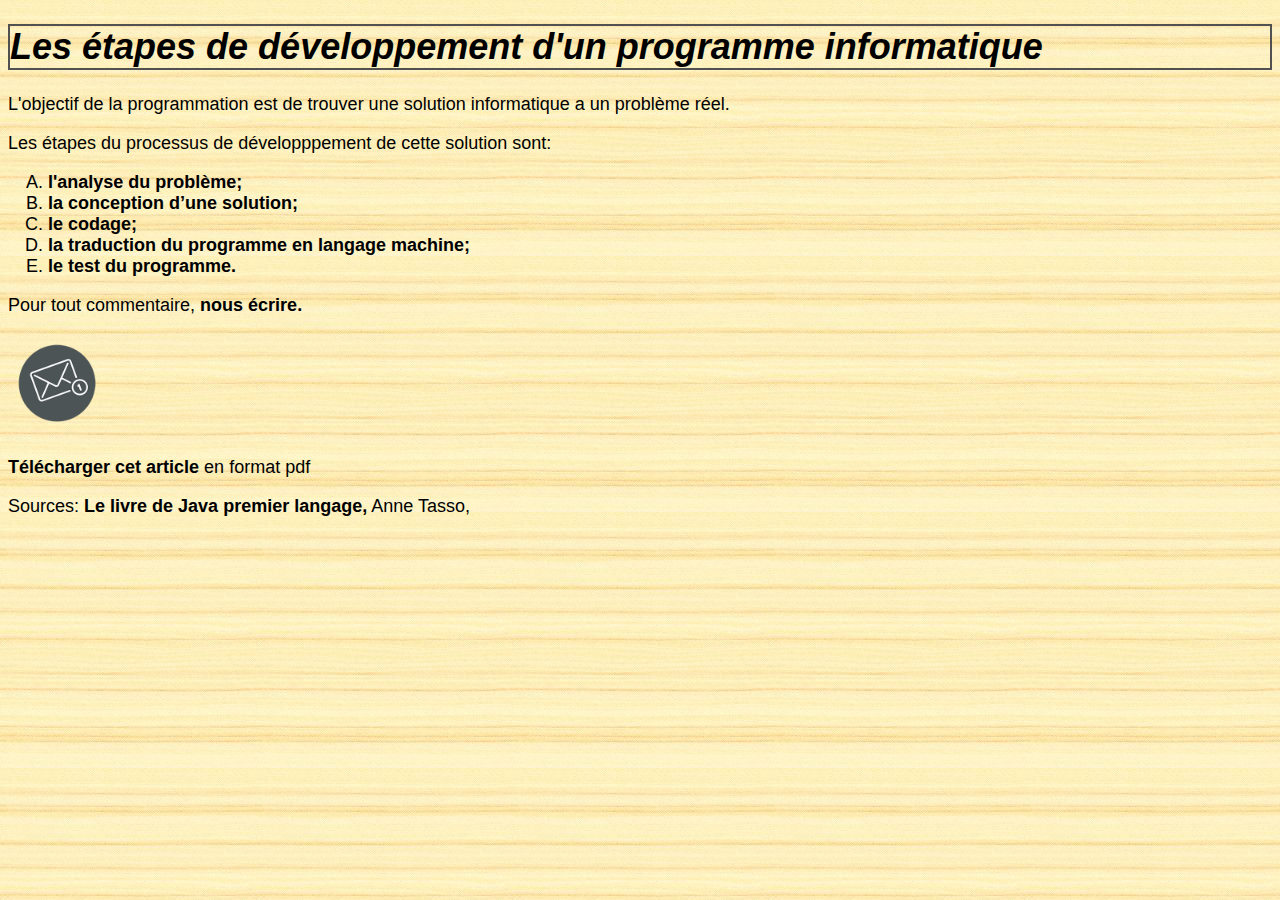
<file: Exercice1/index.html>
<!DOCTYPE html>
<head>
    <meta charset="UTF-8" />
    <title>Initiation de développement d'un programme informatique</title>
    <link rel="stylesheet" type="text/css" href="./styles/styles.css">
</head>


<body>
    <h1>Les étapes de développement d'un programme informatique</h1>
    <p>L'objectif de la programmation est de trouver une solution informatique a un problème réel.</p>
    <p>Les étapes du processus de développpement de cette solution sont:</p>

    <ol>
        <li><a href="./contenu/etapes-programme.html#analyse">l'analyse du problème;</a></li>
        <li><a href="./contenu/etapes-programme.html#conception">la conception d’une solution;</a></li>
        <li><a href="./contenu/etapes-programme.html#codage">le codage;</a></li>
        <li><a href="./contenu/etapes-programme.html#traduction">la traduction du programme en langage machine;</a></li>
        <li><a href="./contenu/etapes-programme.html#test">le test du programme.</a></li>
    </ol>

    <p>Pour tout commentaire, <a href="mailto:1656232@crosemont.qc.ca">nous écrire.</a></p>
    <a href="mailto:1656232@crosemont.qc.ca"> <img src="./images/messagerie.png" width="100px"> </a>
    <p> <a href="./contenu/TP1.pdf" target="_blank">Télécharger cet article</a> en format pdf </p>
    <p> Sources: <a href="https://www.eyrolles.com/Informatique/Livre/le-livre-de-java-premier-langage-9782416007033/" target="_blank"> Le livre de Java premier langage,</a> Anne Tasso, </p>
</body>
</file>
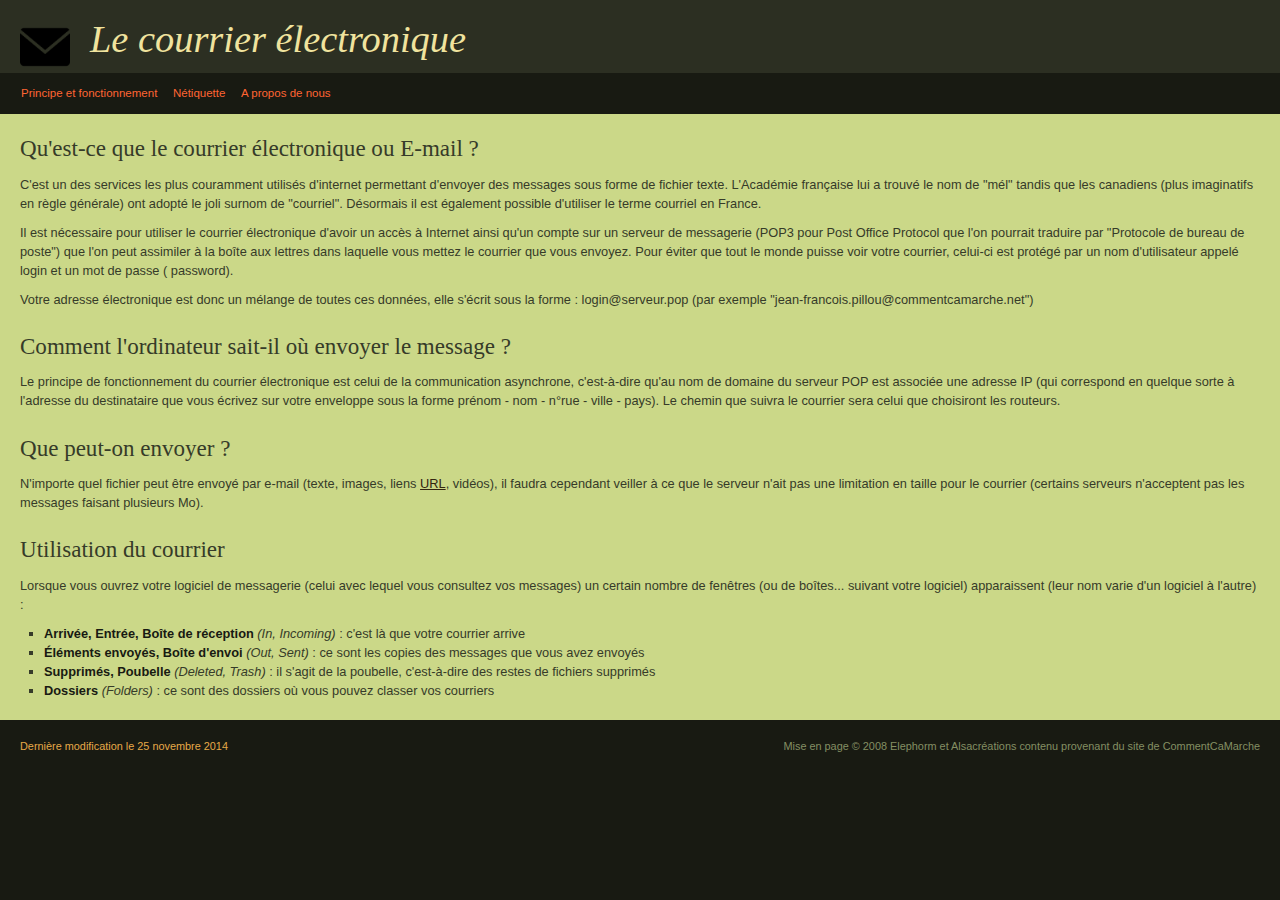
<file: Exercice2/index.html>
<!DOCTYPE html>
<head>
    <meta charset="UTF-8" />
    <title>Le courrier electronique</title>
    <link rel="stylesheet" type="text/css" href="./style/base.css">
    <link rel="stylesheet" type="text/css" href="./style/modele01.css">
</head>

<body>
    <div id="entete">
        <h1><em>Le courrier électronique</em><img src="./image/courrier.png" width="50px"></h1>
    </div>

    <div id="navigation">
        <ul>
            <li><a href="./index.html">Principe et fonctionnement</a></li>
            <li><a href="./contenu/netiquette.html">Nétiquette</a></li>
            <li><a href="./contenu/apropos.html">A propos de nous</a></li>
        </ul>
        
    </div>

    <div id="contenu">
        <h2>Qu'est-ce que le courrier électronique ou E-mail ?</h2>
        <p>C'est un des services les plus couramment utilisés 
            d'internet permettant d'envoyer des messages sous forme de fichier texte. 
            L'Académie française lui a trouvé le nom de "mél" tandis que les canadiens (plus imaginatifs en règle générale) ont adopté le joli surnom de "courriel". 
            Désormais il est également possible d'utiliser le terme courriel en France.
        </p>
        <p>Il est nécessaire pour utiliser le courrier électronique 
            d'avoir un accès à Internet ainsi qu'un compte sur un serveur de messagerie 
            (POP3 pour Post Office Protocol que l'on pourrait traduire par "Protocole de bureau
             de poste") que l'on peut assimiler à la boîte aux lettres dans laquelle vous mettez le courrier que vous envoyez. 
             Pour éviter que tout le monde puisse voir votre courrier, 
            celui-ci est protégé par un nom d'utilisateur appelé login et un mot de passe ( password). 
        </p>
        <p>
            Votre adresse électronique est donc un mélange de toutes ces données, 
            elle s'écrit sous la forme : 
            login@serveur.pop (par exemple "jean-francois.pillou@commentcamarche.net") 
        </p>

        <h2>Comment l'ordinateur sait-il où envoyer le message ?</h2>
        <p>
            Le principe de fonctionnement du courrier électronique est celui de la 
            communication asynchrone, c'est-à-dire qu'au nom de domaine du serveur POP est 
            associée une adresse IP (qui correspond en quelque sorte à l'adresse du destinataire 
            que vous écrivez sur votre enveloppe sous la forme prénom - nom - n°rue - ville - pays). 
            Le chemin que suivra le courrier sera celui que choisiront les routeurs. 
        </p>
        
        <h2>Que peut-on envoyer ?</h2>
        <p>
            N'importe quel fichier peut être envoyé par e-mail (texte, images, liens <a href="http://www.commentcamarche.net/contents/542-url" target="_blank">URL</a>, vidéos),
            il faudra cependant veiller à ce que le serveur n'ait pas une limitation en taille 
            pour le courrier (certains serveurs n'acceptent pas les messages faisant plusieurs Mo). 
        </p>

        <h2>Utilisation du courrier</h2>
        <p>
            Lorsque vous ouvrez votre logiciel de messagerie (celui avec lequel vous 
            consultez vos messages) un certain nombre de fenêtres 
            (ou de boîtes... suivant votre logiciel) apparaissent 
            (leur nom varie d'un logiciel à l'autre) :
        </p>
        <ul>
            <li><strong>Arrivée, Entrée, Boîte de réception</strong><em> (In, Incoming)</em> : c'est là que votre courrier arrive</li>
            <li><strong>Éléments envoyés, Boîte d'envoi</strong><em> (Out, Sent) </em>: ce sont les copies des messages que vous avez envoyés</li>
            <li><strong>Supprimés, Poubelle</strong> <em>(Deleted, Trash)</em> : il s'agit de la poubelle, c'est-à-dire des restes de fichiers supprimés</li>
            <li><strong>Dossiers</strong> <em>(Folders)</em> : ce sont des dossiers où vous pouvez classer vos courriers</li>
        </ul>
    </div>

    <div id="pied">
        <p id="copyright">Mise en page © 2008 Elephorm et Alsacréations
            contenu provenant du site de <a href="https://www.commentcamarche.net">CommentCaMarche</a> </p>
        <p>Dernière modification le 25 novembre 2014</p>
    </div>
</body>
</file>
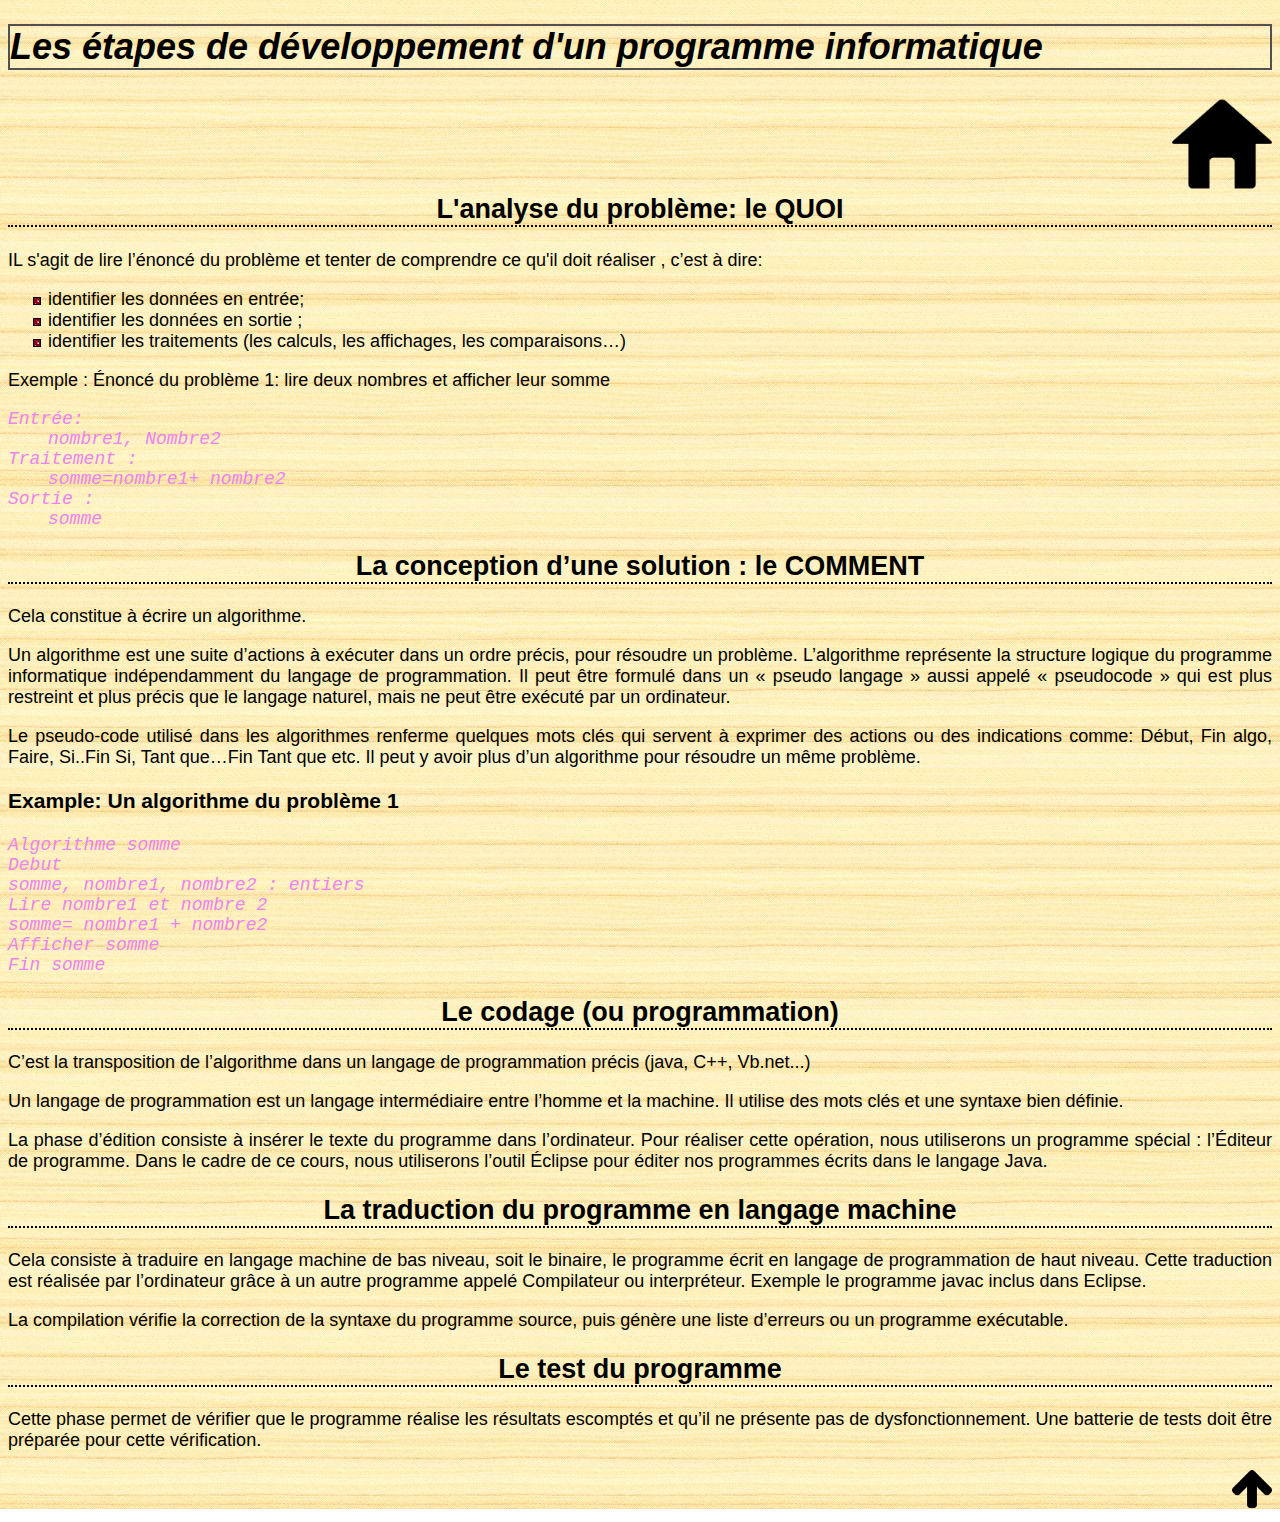
<file: Exercice1/contenu/etapes-programme.html>
<!DOCTYPE html>
<head>
    <meta charset="UTF-8" />
    <title>Initiation de développement d'un programme informatique</title>
    <link rel="stylesheet" type="text/css" href="../styles/styles.css">
</head>

<body>
    <h1>Les étapes de développement d'un programme informatique</h1>
    <a href="../index.html"><img class="droite" src="../images/maison.png" width="100px"></a>
    <h2 id="analyse" class="clear">L'analyse du problème: le QUOI</h2>
    <p>
        IL s'agit de lire l’énoncé du problème et tenter de
         comprendre ce qu'il doit réaliser , c’est à dire:
    </p>

    <ul>
        <li>identifier les données en entrée;</li>
        <li>identifier les données en sortie ;</li>
        <li>identifier les traitements (les calculs, les affichages, les comparaisons…)</li>
    </ul>

    <p>Exemple : Énoncé du problème 1: lire deux nombres et afficher leur somme</p>
    
    <dl class="test">
        <dt>Entrée:</dt>
        <dd>nombre1, Nombre2 </dd>

        <dt>Traitement :</dt>
        <dd>somme=nombre1+ nombre2</dd>

        <dt>Sortie :</dt>
        <dd>somme</dd>
    </dl>


    <h2 id="conception">La conception d’une solution : le COMMENT</h2>

    <p>Cela constitue à écrire un algorithme.</p>
    <p>
        Un algorithme est une suite d’actions à exécuter dans un ordre précis, pour résoudre un problème. 
        L’algorithme représente la structure logique du programme informatique indépendamment du langage de programmation. 
        Il peut être formulé dans un « pseudo langage » aussi appelé « pseudocode » qui est plus restreint et plus précis que le langage naturel, 
        mais ne peut être exécuté par un ordinateur.
    </p>
    <p>
        Le pseudo-code utilisé dans les algorithmes renferme quelques mots clés qui 
        servent à exprimer des actions ou des indications 
        comme: Début, Fin algo, Faire, Si..Fin Si, Tant que…Fin Tant que etc. 
        Il peut y avoir plus d’un algorithme pour résoudre un même problème.
    </p>
    
    <h3>Example: Un algorithme du problème 1</h3>
    <p class="test">
        Algorithme somme <br>
        Debut <br>
        somme, nombre1, nombre2 : entiers <br>
        Lire nombre1 et nombre 2 <br>
        somme= nombre1 + nombre2 <br>
        Afficher somme <br>
        Fin somme
    </p>
    
    <h2 id="codage"> Le codage (ou programmation)</h2>
    <p>
        C’est la transposition de l’algorithme 
        dans un langage de programmation précis (java, C++, Vb.net...)
    </p>
    <p>
        Un langage de programmation est un langage intermédiaire entre l’homme et la machine. 
        Il utilise des mots clés et une syntaxe bien définie.
    </p>
    <p>
        La phase d’édition consiste à insérer le texte du programme dans l’ordinateur. 
        Pour réaliser cette opération, nous utiliserons un programme spécial : l’Éditeur de programme.
         Dans le cadre de ce cours, nous utiliserons l’outil Éclipse pour éditer nos programmes écrits dans le langage Java.
    </p>

    <h2 id="traduction">La traduction du programme en langage machine</h2>
    <p>
        Cela consiste à traduire en langage machine de bas niveau, 
        soit le binaire, le programme écrit en langage de programmation de haut niveau. 
        Cette traduction est réalisée par l’ordinateur grâce à un autre programme appelé Compilateur ou interpréteur. 
        Exemple le programme javac inclus dans Eclipse. 
    </p>
    <p>
        La compilation vérifie la correction de la syntaxe du programme source, 
        puis génère une liste d’erreurs ou un programme exécutable.
    </p>

    <h2 id="test">Le test du programme</h2>
    <p>
        Cette phase permet de vérifier que le programme réalise 
        les résultats escomptés et qu’il ne présente pas de dysfonctionnement. 
        Une batterie de tests doit être préparée pour cette vérification.
    </p>

    <a href="#top"> <img class="droite" src="../images/fleche.png" width="40"></a>
</body>
</file>
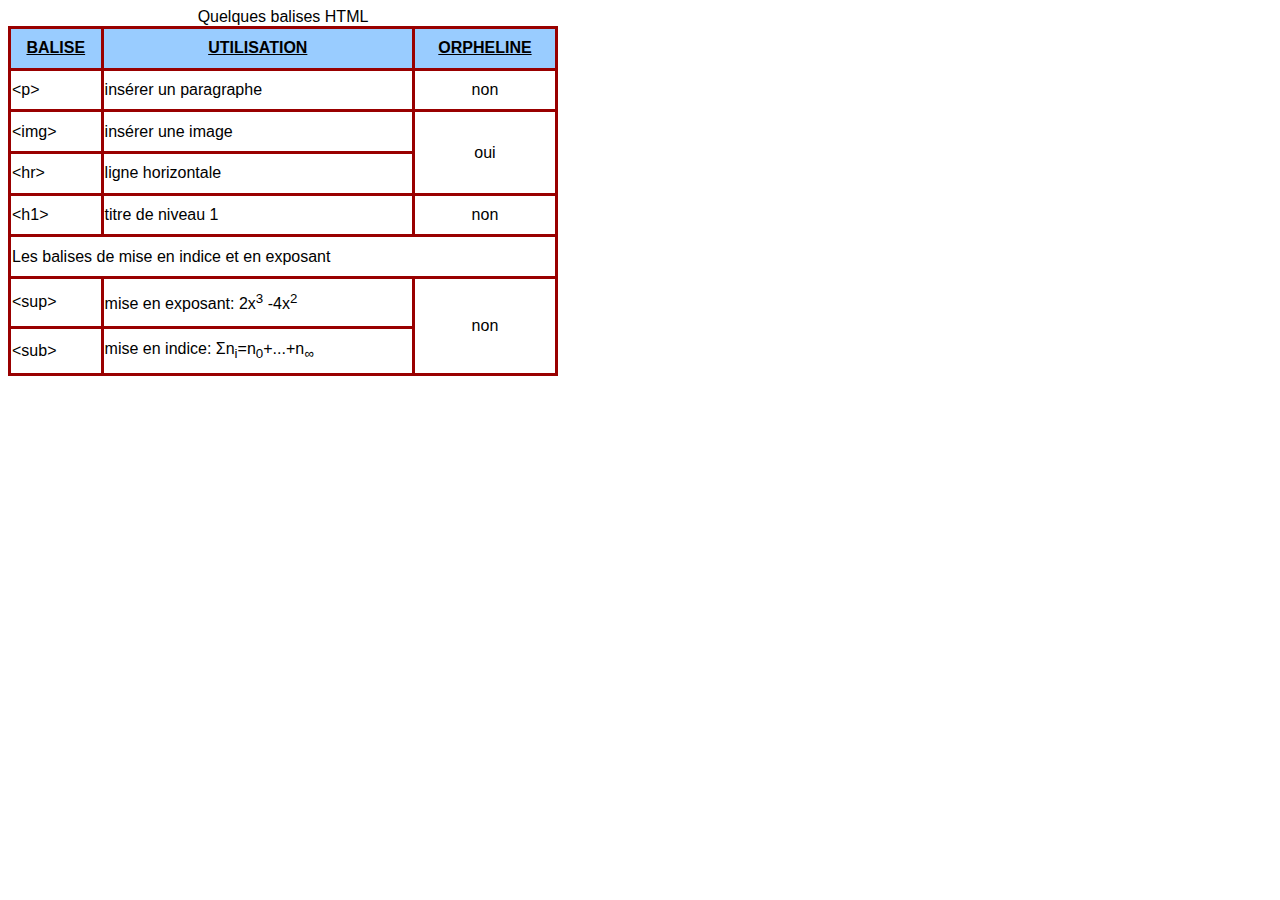
<file: Exercice1/contenu/tableau.html>
<!DOCTYPE html>
<head>
    <meta charset="UTF-8" />
    <title>Initiation de développement d'un programme informatique</title>
    <style type="text/css">
        body{
            font: 16px tahoma, geneva, sans-serif;
        }
        table{
            width: 550px;
            height: 350px;
            border-collapse: collapse;
        }
        td,th{
            border: 3px solid #900;
        }
        th{
            background-color: #99ccff;
            font: bold;
            text-decoration: underline;
            text-transform: uppercase;
        }
        td+td+td{
            text-align: center;
            vertical-align: center;
        }
    </style>
</head>


<body>
    <table>
        <caption>Quelques balises HTML</caption>
        <tr>
            <th>Balise</th>
            <th>Utilisation</th>
            <th>Orpheline</th>
        </tr>
        <tr>
            <td>&ltp&gt</td>
            <td>insérer un paragraphe</td>
            <td>non</td>
        </tr>
        <tr>
            <td>&ltimg&gt</td>
            <td>insérer une image</td>
            <td rowspan="2">oui</td>
        </tr>
        <tr>
            <td>&lthr&gt</td>
            <td>ligne horizontale</td>
        </tr>
        <tr>
            <td>&lth1&gt</td>
            <td>titre de niveau 1</td>
            <td>non</td>
        </tr>
        <tr>
            <td colspan="3">Les balises de mise en indice et en exposant</td>
        </tr>
        <tr>
            <td>&ltsup&gt</td>
            <td>mise en exposant: 2x<sup>3</sup> -4x<sup>2</sup></td>
            <td rowspan="2">non</td>
        </tr>
        <tr>
            <td>&ltsub&gt</td>
            <td>mise en indice: Σn<sub>i</sub>=n<sub>0</sub>+...+n<sub>∞</sub></td>
        </tr>
    </table>
</body>
</file>
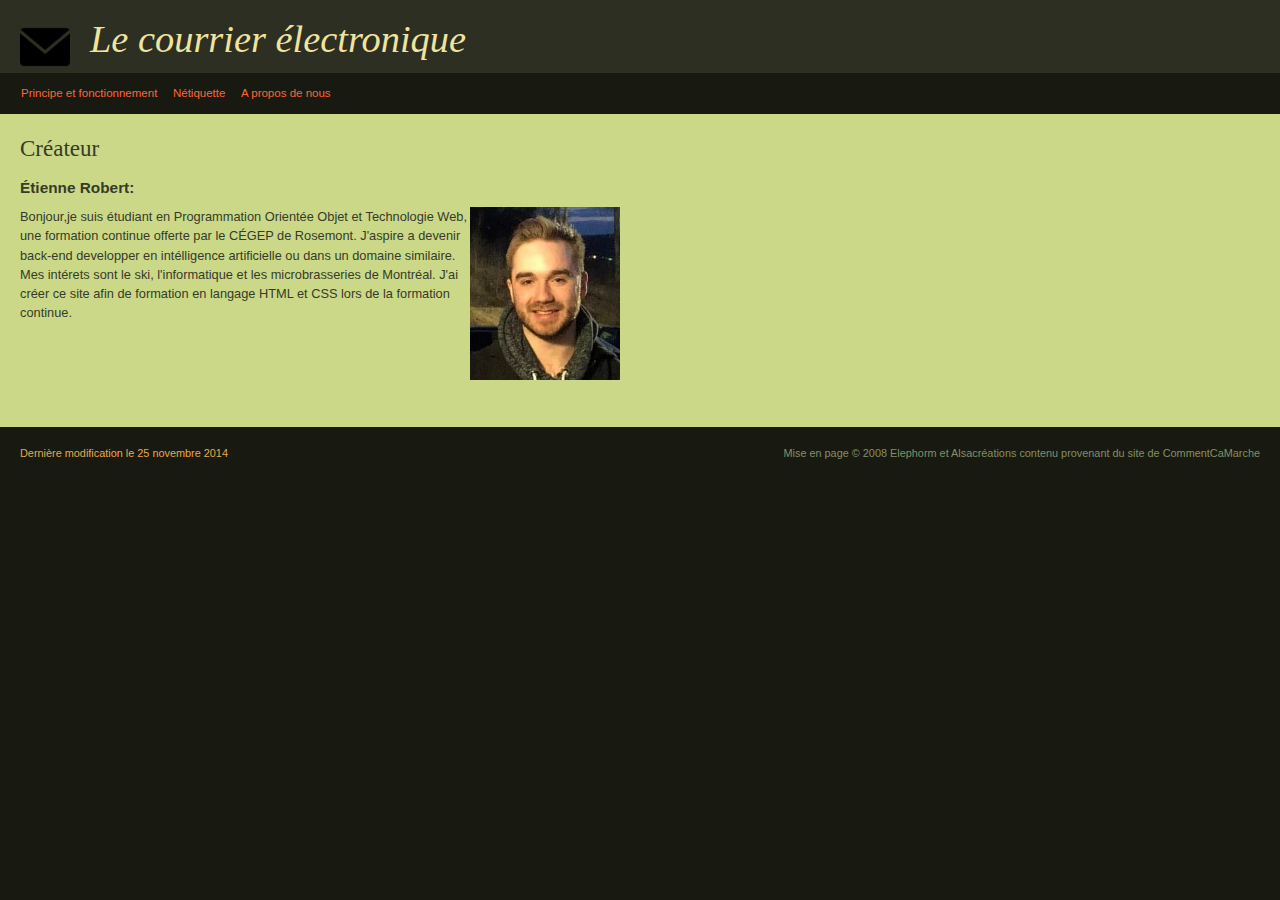
<file: Exercice2/contenu/apropos.html>
<!DOCTYPE html>
<head>
    <meta charset="UTF-8" />
    <title>Le courrier electronique</title>
    <link rel="stylesheet" type="text/css" href="../style/base.css">
    <link rel="stylesheet" type="text/css" href="../style/modele01.css">
    <style type="text/css">
        #etienne{
            text-align: left;
            width: 600px;
            height: 200px;
        }
        #etienne img{
            float: right;
            width: 150px;
        }
    </style>
</head>

<body>
    <div id="entete">
        <h1><em>Le courrier électronique</em><img src="../image/courrier.png" width="50px"></h1>
    </div>

    <div id="navigation">
        <ul>
            <li><a href="../index.html">Principe et fonctionnement</a></li>
            <li><a href="../contenu/netiquette.html">Nétiquette</a></li>
            <li><a href="../contenu/apropos.html">A propos de nous</a></li>
        </ul>
        
    </div>

    <div id="contenu">
       <h2>Créateur</h2>
       <h3>Étienne Robert:</h3>
       <p id="etienne"> <img src="../image/etienne.jpg" ">Bonjour,je suis étudiant en Programmation Orientée Objet et Technologie Web, une formation continue offerte par le CÉGEP de Rosemont.
         J'aspire a devenir back-end developper en intélligence artificielle ou dans un
         domaine similaire. Mes intérets sont le ski, l'informatique et les microbrasseries de Montréal. 
         J'ai créer ce site afin de formation en langage HTML et CSS lors de la formation continue.
       </p>
    </div>


    <div id="pied">
        <p id="copyright">Mise en page © 2008 Elephorm et Alsacréations
            contenu provenant du site de <a href="https://www.commentcamarche.net">CommentCaMarche</a> </p>
        <p>Dernière modification le 25 novembre 2014</p>
    </div>
</body>
</file>
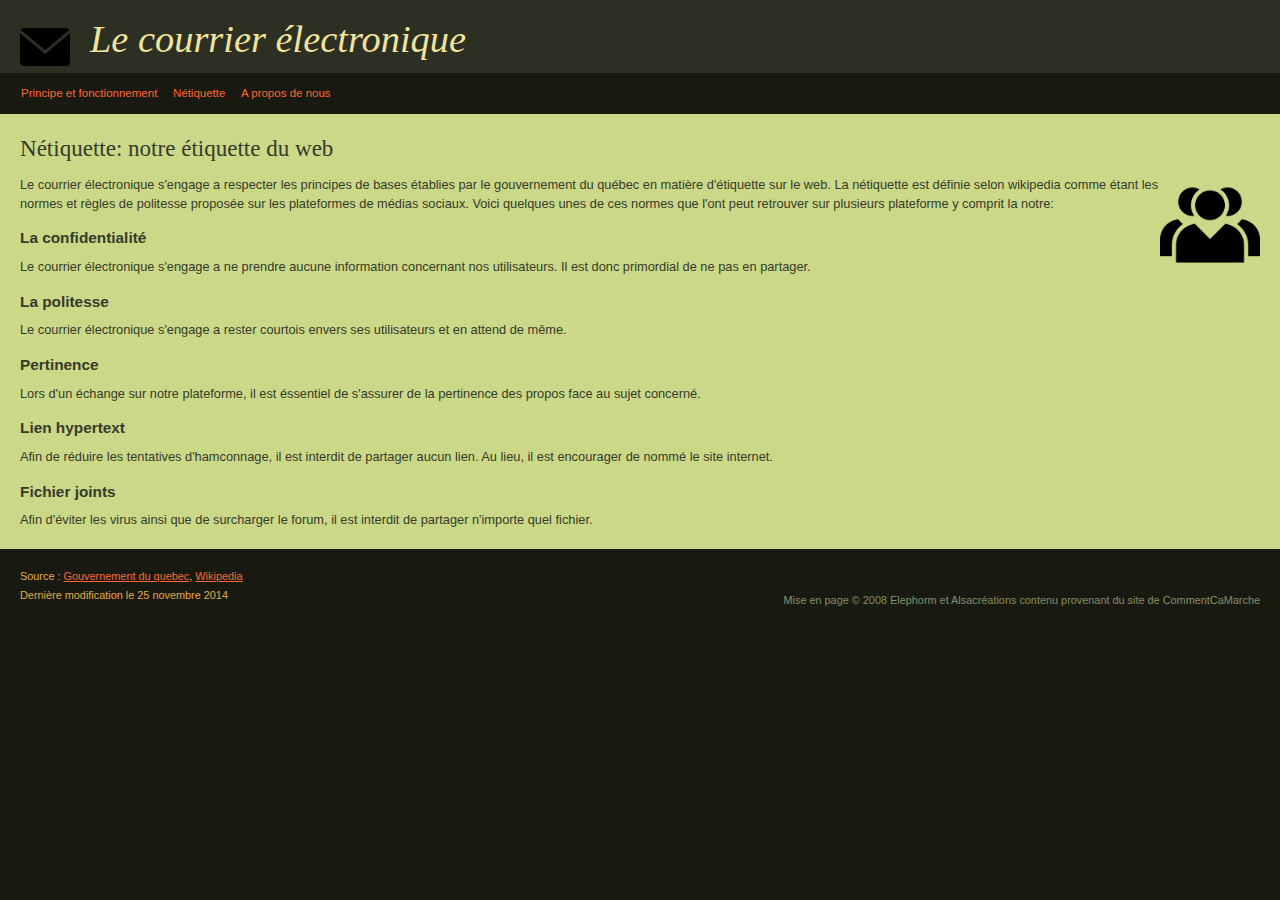
<file: Exercice2/contenu/netiquette.html>
<!DOCTYPE html>
<head>
    <meta charset="UTF-8" />
    <title>Notre étiquette électronique</title>
    <link rel="stylesheet" type="text/css" href="../style/base.css">
    <link rel="stylesheet" type="text/css" href="../style/modele01.css">
</head>

<body>
    <div id="entete">
        <h1><em>Le courrier électronique</em><img src="../image/courrier.png" width="50px"></h1>
    </div>

    <div id="navigation">
        <ul>
            <li><a href="../index.html">Principe et fonctionnement</a></li>
            <li><a href="../contenu/netiquette.html">Nétiquette</a></li>
            <li><a href="../contenu/apropos.html">A propos de nous</a></li>
        </ul>
        
    </div>

    <div id="contenu">
        <h2>Nétiquette: notre étiquette du web</h2>
        
        <p><img src="../image/netiquette.png" width="100px" align="right">Le courrier électronique s'engage a respecter les principes de bases 
            établies par le gouvernement du québec en matière d'étiquette sur le web. La nétiquette est 
            définie selon wikipedia comme étant les normes et règles de politesse proposée sur les plateformes de médias sociaux.
            Voici quelques unes de ces normes que l'ont peut retrouver sur plusieurs plateforme y comprit la notre:
        </p>
        

        <h3>La confidentialité</h3>
        <p>Le courrier électronique s'engage a ne prendre aucune information concernant nos utilisateurs.
            Il est donc primordial de ne pas en partager.
        </p>

        <h3>La politesse</h3>
        <p>Le courrier électronique s'engage a rester courtois envers ses utilisateurs et en attend de même.</p>

        <h3>Pertinence</h3>
        <p>Lors d'un échange sur notre plateforme, il est éssentiel de 
            s'assurer de la pertinence des propos face au sujet concerné.
        </p>
        <h3>Lien hypertext</h3>
        <p>Afin de réduire les tentatives d'hamconnage, il est interdit de partager aucun lien. Au lieu, 
            il est encourager de nommé le site internet.</p>
        <h3>Fichier joints</h3>
        <p>Afin d'éviter les virus ainsi que de surcharger le forum, il est interdit de partager n'importe quel fichier.</p>
    </div>


    <div id="pied">
        <p>Source : 
            <a href="https://www.quebec.ca/gouvernement/ministeres-et-organismes/secretariat-condition-feminine/netiquette#:~:text=La%20n%C3%A9tiquette%20est%20l'ensemble,interactions%20sur%20les%20m%C3%A9dias%20sociaux.">Gouvernement du quebec</a>, 
            <a href="https://fr.wikipedia.org/wiki/N%C3%A9tiquette">Wikipedia</a>
        </p>
        <p id="copyright">Mise en page © 2008 Elephorm et Alsacréations
            contenu provenant du site de <a href="https://www.commentcamarche.net">CommentCaMarche</a> </p>
        <p>Dernière modification le 25 novembre 2014</p>
    </div>
</body>
</file>
<file: Exercice1/styles/styles.css>
@charset "utf-8";

body{
    background-image: url("../images/wood.jpg");
    font-family: Arial, Helvetica, sans-serif;
    font-size: 18px;
}
p{
    text-align: justify;
}
h1{
    border: 2px solid #515151;
    font-style: italic;
}
h2{
    border-bottom: 2px dotted #000000;
    text-align: center;
}
ol{
    list-style-type: upper-alpha;
}
ul{
    list-style-image: url('../images/box.png');
}
.test{
    font: 18px  Lucida Console, Monaco, monospace;
    color:violet;
    font-style: italic;
}
a{
    text-decoration: none;
    color: #000000;
    font: bold 18px Arial, Helvetica, sans-serif;
}
a:hover, a:active{
    text-decoration: underline;
}
.droite{
    float:right;
}
.clear{
    clear: both;
}
</file>
<file: Exercice2/style/base.css>
/* ==============================================
   FEUILLE DE STYLES DES GABARITS HTML/CSS
   � Elephorm & Alsacreations.com
   Conditions d'utilisation:
   http://creativecommons.org/licenses/by/2.0/fr/
   ============================================== */


/* --- STYLES DE BASE POUR LE TEXTE ET LES PRINCIPAUX �L�MENTS --- */

/* Page */
html {
	font-size: 100%; /* Voir -> Note 1 � la fin de la feuille de styles. */
}
body {
	margin: 0;
	padding: 10px 20px; /* Note -> 2 */
	font-family: Verdana, "Bitstream Vera Sans", "Lucida Grande", sans-serif; /* 3 */
	font-size: .8em; /* -> 4 */
	line-height: 1.25; /* -> 5 */
	color: black;
	background: white;
}

/* Titres */
h1, h2, h3, h4, h5, h6 {
	margin: 1em 0 .5em 0; /* -> 6 */
}
h1, h2 {
	font-family: Georgia, "Bitstream Vera Serif", Norasi, serif;
	font-weight: normal; /* -> 7 */
}
h1 {
	font-size: 3em; /* -> 8 */
	font-style: italic;
}
h2 {font-size: 1.8em;}
h3 {font-size: 1.2em;}
h4 {font-size: 1em;}

/* Listes */
ul, ol {
	margin: .75em 0 .75em 24px;
	padding: 0; /* -> 9 */
}
ul {
	list-style: square;
}
li {
	margin: 0;
	padding: 0;
}

/* Paragraphes */
p {
	margin: .75em 0;
}
li p, blockquote p {
	margin: .5em 0;
}

/* Citations */
blockquote, q {
	font-size: 1.1em;
	font-style: italic;
	font-family: Georgia, "Bitstream Vera Serif", Norasi, serif;
}
blockquote {
	margin: .75em 0 .75em 24px;
}
cite {
	font-style: italic;
}

/* Liens */
a {
	color: mediumblue;
	text-decoration: underline;
}
a:hover, a:focus {
	color: crimson;
}
a img {
	border: none; /* -> 10 */
}

/* Divers �l�ments de type en-ligne */
em {
	font-style: italic;
}
strong {
	font-weight: bold;
	color: dimgray;
}


/* --- STYLES POUR CERTAINS CONTENUS DES GABARITS --- */

pre, code {
	font-size: 100%;
	font-family: "Bitstream Vera Mono", "Lucida Console", "Courier New", monospace;
}
pre {
	width: 90%;
	overflow: auto;
	overflow-y: hidden;
	margin: .75em 0;
	padding: 12px;
	background: #eee;
	color: #555;
}
pre strong {
	font-weight: normal;
	color: black;
}
#copyright {
	margin: 20px 0 5px 0;
	text-align: right;
	font-size: .8em;
	color: #848F63;
}
#copyright a {
	color: #848F63;
	text-decoration: none;
}
#copyright a:hover, #copyright a:focus {
	text-decoration: underline;
}


/* --- NOTES ---

1.	Ce "font-size: 100%" est normalement inutile. On l'utilise uniquement
	pour �viter un bug de redimensionnement du texte dans Internet Explorer.

2.	Par d�faut, les navigateurs ont un padding (ou, pour certains, un
	margin) de 6px pour l'�l�ment BODY. C'est ce qui �vite que le texte
	ne soit compl�tement coll� aux bords de la zone de visualisation du
	navigateur lorsqu'on affiche une page �brute�, sans mise en forme.
	Mais ce retrait de 6px est un peu faiblard: on le renforce donc.
	Notez bien que les feuilles de styles des gabarits pourront augmenter
	ce retrait, ou bien l'annuler.
	
3.	Voici quelques exemples de collections coh�rentes de fontes (propri�t�
	CSS "font-family"):
	font-family: Arial, Helvetica, "Nimbus Sans L", sans-serif;
	font-family: "Trebuchet MS", Arial, Helvetica, sans-serif;
	font-family: Georgia, "Bitstream Vera Serif", Norasi, serif;
	font-family: "Times New Roman", Times, "Nimbus Roman No9 L", serif;
		
4.	Taille du texte de base de la page. D�pend de la taille du texte par
	d�faut du navigateur (souvent 16px), et des r�glages de l'utilisateur.
	� adapter en fonction de la fonte choisie, et du rendu souhait�.
	En g�n�ral, on utilisera une valeur de base entre .65em et 1em
	(ou 65% et 100%).

5.	Hauteur de ligne. � adapter en fonction de la fonte choisie, et des
	besoins particuliers (lignes de texte longues ou courtes, titre ou
	corps de texte...).

6.	En g�n�ral, les styles par d�faut des navigateurs font que les marges
	en haut et en bas des titres sont �quivalentes. Ici, en diminuant la
	marge du bas, on cherche � rapprocher le titre du contenu qu'il introduit.

7.	Les styles par d�faut des navigateurs mettent les titres en gras.
	Si on souhaite passer � des caract�res �normaux�, on doit utiliser
	font-size: normal.

8.	Pour un �l�ment en "font-size: 3em", la taille du texte sera le triple de
	la taille du texte de l'�l�ment parent.
	� noter: on aurait pu �crire "font-size: 300%" pour le m�me r�sultat.

9.	Par d�faut, les listes UL et OL ont un retrait � gauche qui peut �tre,
	suivant les navigateurs:
	- un padding-left de 40px;
	- ou bien un margin-left de 40px.
	On met tout le monde d'accord avec une marge � gauche de 24px, et pas
	de padding.

10.	Les navigateurs donnent souvent aux images plac�es dans des liens
	une bordure disgracieuse. On annule ce style souvent g�nant en appliquant
	un "border: none" aux images qui se trouvent � l'int�rieur d'un lien.

*/
</file>
<file: Exercice2/style/modele01.css>
/* ==============================================
   FEUILLE DE STYLES DES GABARITS HTML/CSS --- 01
   � Elephorm & Alsacreations.com
   Conditions d'utilisation:
   http://creativecommons.org/licenses/by/2.0/fr/
   ============================================== */


/* --- COULEURS --- */

/* Note: vous pouvez modifier simplement l'aspect de ce gabarit en modifiant
   uniquement les couleurs de fond (propri�t�s background) et les couleurs
   du texte (propri�t� color).
   Pour modifier la disposition des blocs, voir plus bas dans la feuille de
   styles la partie �positionnement�. */

/* G�n�ral */
body {
	color: #F0E39E;
	background: #181A12; /* Voir -> Note 1 ci-dessous */
}
a {
	color: #FF6533;
}
a:hover, a:focus {
	color: #FF4C00;
}
strong {
	color: #A1B55D;
}

/* En-t�te */
#entete {
	background: #2C2F22;
}

/* Navigation */
#navigation {
	background: #181A12;
}
#navigation a {
	color: #FF6533;
}
#navigation a:hover, #navigation a:focus {
	background: #000000;
}

/* Contenu principal */
#contenu {
	color: #363B29;
	background: #cbd888;
}
#contenu a {
	color: #332510;
}
#contenu a:hover, #contenu a:focus {
	color: #6E5122;
}
#contenu strong {
	color: #181A12;
}

/* Pied de page */
#pied {
	color: #E6A948;
}


/* --- POSITIONNEMENT --- */

/* Page */
body {
	padding: 0; /* -> 2 */
}

/* En-t�te */
#entete {
	padding: 15px 20px 10px 20px;
}
#entete h1 {
	margin: 0;
}
#entete h1 img {
	float: left;
	margin: 7px 20px 10px 0;
}
#entete .sous-titre {
	margin: 4px 0 15px 0;
}

/* Menu de navigation */
#navigation {
	padding: 12px 15px;
}
#navigation ul {
	margin: 0;
	padding: 0;
	list-style: none;
}
#navigation li {
	display: inline; /* -> 3 */
}
#navigation a {
	padding: 6px;
	line-height: 1.5;
	font-size: .9em;
	text-decoration: none;
}

/* Contenu */
#contenu {
	padding: 10px 20px;
}
#contenu > :first-child {
	margin-top: 10px;
}
#contenu p, #contenu li {
	line-height: 1.5;
}

/* Pied de page */
#pied {
	padding: 15px 20px;
	font-size: .85em;
}
#pied p {
	margin: .5em 0;
}
#pied #copyright {
	float: right;
	margin: .5em 0 30px 10%;
	font-size: 1em;
}


/* --- NOTES ---

1.	Notes que cette couleur de fond n'est apparente qu'en bas de page. Plus
	haut, elle est masque: par la couleur de fond de l'en-t�te, puis par la
	couleur de fond du menu, puis par la couleur de fond du contenu. Seul le
	pied de page laisse apparaitre cette couleur de fond.

2.	Pour ce gabarit, on supprime l'�cart entre les �bords� du navigateur et
	le contenu, en passant le padding de l'�l�ment BODY � z�ro.
	(Voir �galement la note num�ro 2 dans base.css.)

3.	Si les �l�ments de notre menu se placent horizontalement plut�t que les
	uns en dessous des autres, c'est parce qu'ils ne sont plus affich�s
	comme des blocs (ce qui est normalement le cas des �l�ments LI), mais
	comme des �l�ments de type en-ligne. On obtient ce comportement avec la
	propri�t� "display" et la valeur "inline".
	Le fait que nos LI se comportent comme un flot unique de texte aura deux
	cons�quences:
	- on va pouvoir aligner le texte du menu � gauche (c'est le cas ici), �
	  droite ou encore au centre, en jouant sur la propri�t� "text-align" du
	  menu (sur l'�l�ment UL ou sur div#navigation);
	- certains styles ne pourront pas �tre appliqu�s... par exemple, la
	  propri�t� "width" ne peut pas �tre utilis�e pour les �l�ments en
	  "display: inline".

*/
</file>
